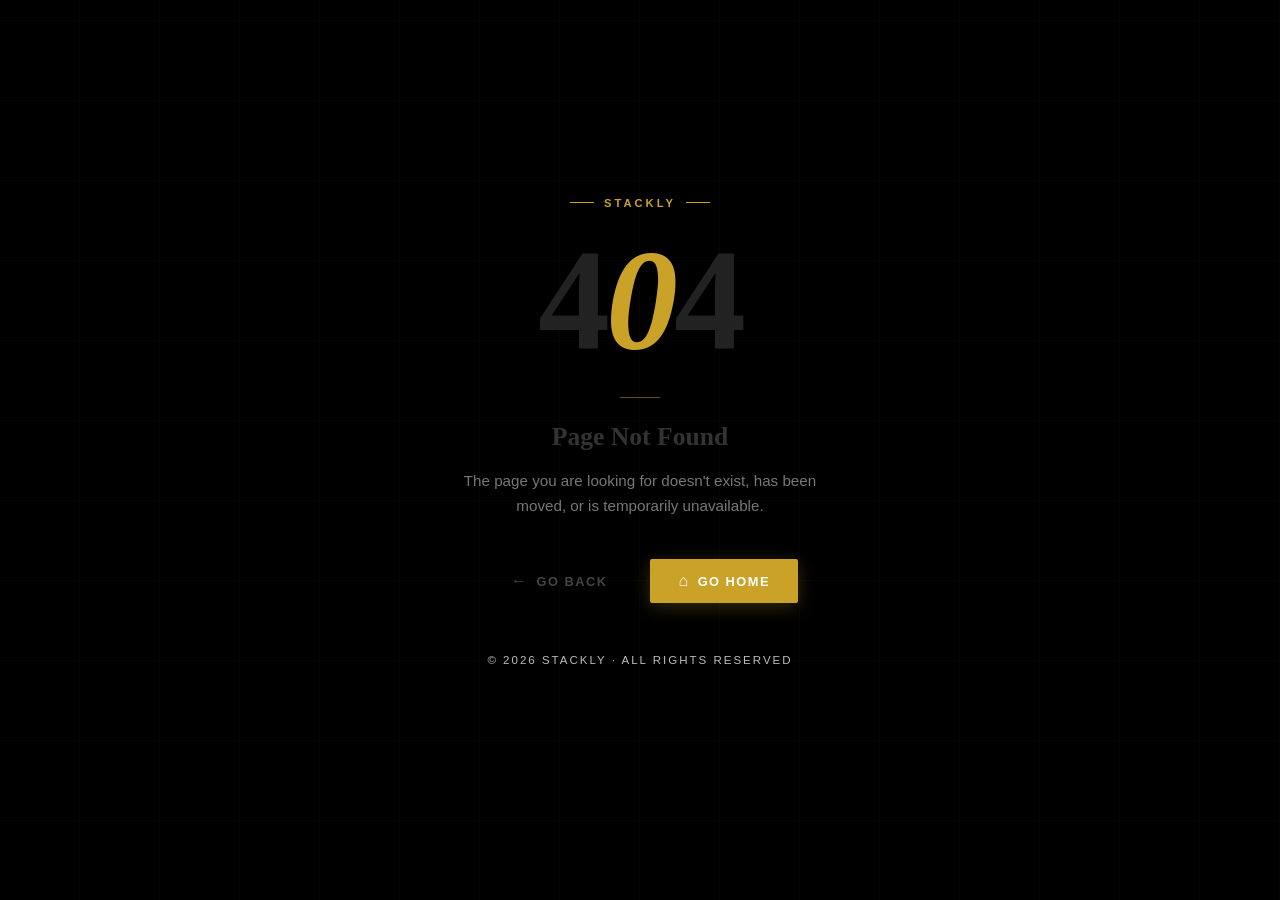
<file: 404page.html>
<!DOCTYPE html>
<html lang="en">
<head>
  <meta charset="UTF-8">
  <meta name="viewport" content="width=device-width, initial-scale=1.0">
  <title>404 - Page Not Found | TrueJustice</title>
  <style>
    
    *, *::before, *::after { margin: 0; padding: 0; box-sizing: border-box; }

    :root {
      --gold:       #c9a227;
      --gold-light: #e8c55a;
      --gold-dark:  #9a7a1a;
      --black:      #ffffff;
      --dark:       #f8f9fa;
      --dark2:      #ffffff;
      --dark3:      #f1f3f5;
      --gray:       #666666;
    }

    html { scroll-behavior: smooth; }

    body {
      background:black;
      color: #222;
      font-family: 'Lato', Arial, sans-serif;
      min-height: 100vh;
      display: flex;
      align-items: center;
      justify-content: center;
      overflow: hidden;
      position: relative;
    }

    /* Subtle grid background */
    body::before {
      content: '';
      position: fixed;
      inset: 0;
      background-image:
        repeating-linear-gradient(0deg, transparent, transparent 79px, rgba(201,162,39,.06) 80px),
        repeating-linear-gradient(90deg, transparent, transparent 79px, rgba(201,162,39,.06) 80px);
      pointer-events: none;
      z-index: 0;
    }

    .container {
      position: relative;
      z-index: 1;
      text-align: center;
      padding: 40px 24px;
      max-width: 560px;
      width: 100%;
      animation: fadeUp .8s .2s both;
    }

    .scales-icon {
      display: block;
      margin: 0 auto 32px;
      opacity: .18;
      width: 72px;
      height: 72px;
    }

    .label {
      display: inline-flex;
      align-items: center;
      gap: 10px;
      font-size: .7rem;
      letter-spacing: 3px;
      text-transform: uppercase;
      color: var(--gold);
      font-weight: 700;
      margin-bottom: 20px;
    }
    .label::before, .label::after {
      content: '';
      width: 24px;
      height: 1px;
      background: var(--gold);
      flex-shrink: 0;
    }

    h1 {
      font-family: 'Playfair Display', Georgia, serif;
      font-size: clamp(5rem, 18vw, 9rem);
      font-weight: 700;
      line-height: 1;
      color: #222;
      letter-spacing: -4px;
      margin-bottom: 8px;
      position: relative;
    }

    h1 span {
      color: var(--gold);
      font-style: italic;
    }

    h2 {
      font-family: 'Playfair Display', Georgia, serif;
      font-size: clamp(1.2rem, 4vw, 1.6rem);
      font-weight: 600;
      color: #333;
      margin-bottom: 16px;
    }

    p {
      color: #777;
      font-size: .95rem;
      line-height: 1.7;
      font-weight: 300;
      margin-bottom: 40px;
      max-width: 400px;
      margin-left: auto;
      margin-right: auto;
    }

    .divider {
      width: 40px;
      height: 1px;
      background: var(--gold);
      margin: 24px auto;
      opacity: .5;
    }

    .btn-group {
      display: flex;
      gap: 14px;
      justify-content: center;
      flex-wrap: wrap;
    }

    .btn-primary {
      padding: 13px 28px;
      background: var(--gold);
      color: #fff;
      border: none;
      font-family: 'Lato', sans-serif;
      font-weight: 700;
      font-size: .8rem;
      letter-spacing: 1.5px;
      text-transform: uppercase;
      cursor: pointer;
      border-radius: 2px;
      text-decoration: none;
      display: inline-flex;
      align-items: center;
      gap: 8px;
      box-shadow: 0 4px 18px rgba(201,162,39,.25);
      transition: background .3s, transform .2s, box-shadow .3s;
    }
    .btn-primary:hover {
      background: var(--gold-light);
      transform: translateY(-2px);
      box-shadow: 0 8px 28px rgba(201,162,39,.35);
    }

    .btn-ghost {
      padding: 13px 28px;
      background: transparent;
      color: #444;
      border: 1.5px solid rgba(0,0,0,.18);
      font-family: 'Lato', sans-serif;
      font-weight: 700;
      font-size: .8rem;
      letter-spacing: 1.5px;
      text-transform: uppercase;
      cursor: pointer;
      border-radius: 2px;
      text-decoration: none;
      display: inline-flex;
      align-items: center;
      gap: 8px;
      transition: border-color .3s, color .3s, transform .2s, background .3s;
    }
    .btn-ghost:hover {
      border-color: var(--gold);
      color: var(--gold);
      background: rgba(201,162,39,.05);
      transform: translateY(-2px);
    }

    /* Arrow icons */
    .arrow-left { font-size: 1rem; line-height: 1; }
    .arrow-home { font-size: 1rem; line-height: 1; }

    .footer-note {
      margin-top: 48px;
      font-size: .72rem;
      letter-spacing: 2px;
      text-transform: uppercase;
      color: #bbb;
      font-weight: 400;
    }

    @keyframes fadeUp {
      from { opacity: 0; transform: translateY(30px); }
      to   { opacity: 1; transform: translateY(0); }
    }

    @media (max-width: 480px) {
      h1 { letter-spacing: -2px; }
      .btn-group { flex-direction: column; align-items: center; }
      .btn-primary, .btn-ghost { width: 100%; justify-content: center; }
    }

  </style>

  
</head>
<body>

  <div class="container">



    <div class="label">Stackly</div>

    <h1>4<span>0</span>4</h1>

    <div class="divider"></div>

    <h2>Page Not Found</h2>
    <p>The page you are looking for doesn't exist, has been moved, or is temporarily unavailable.</p>

    <div class="btn-group">
      <a href="javascript:history.back()" class="btn-ghost">
        <span class="arrow-left">&#8592;</span> Go Back
      </a>
      <a href="./index.html" class="btn-primary">
        <span class="arrow-home">&#8962;</span> Go Home
      </a>
    </div>

    <p class="footer-note">&copy; 2026 Stackly &middot; All Rights Reserved</p>
  </div>

</body>
</html>
</file>
